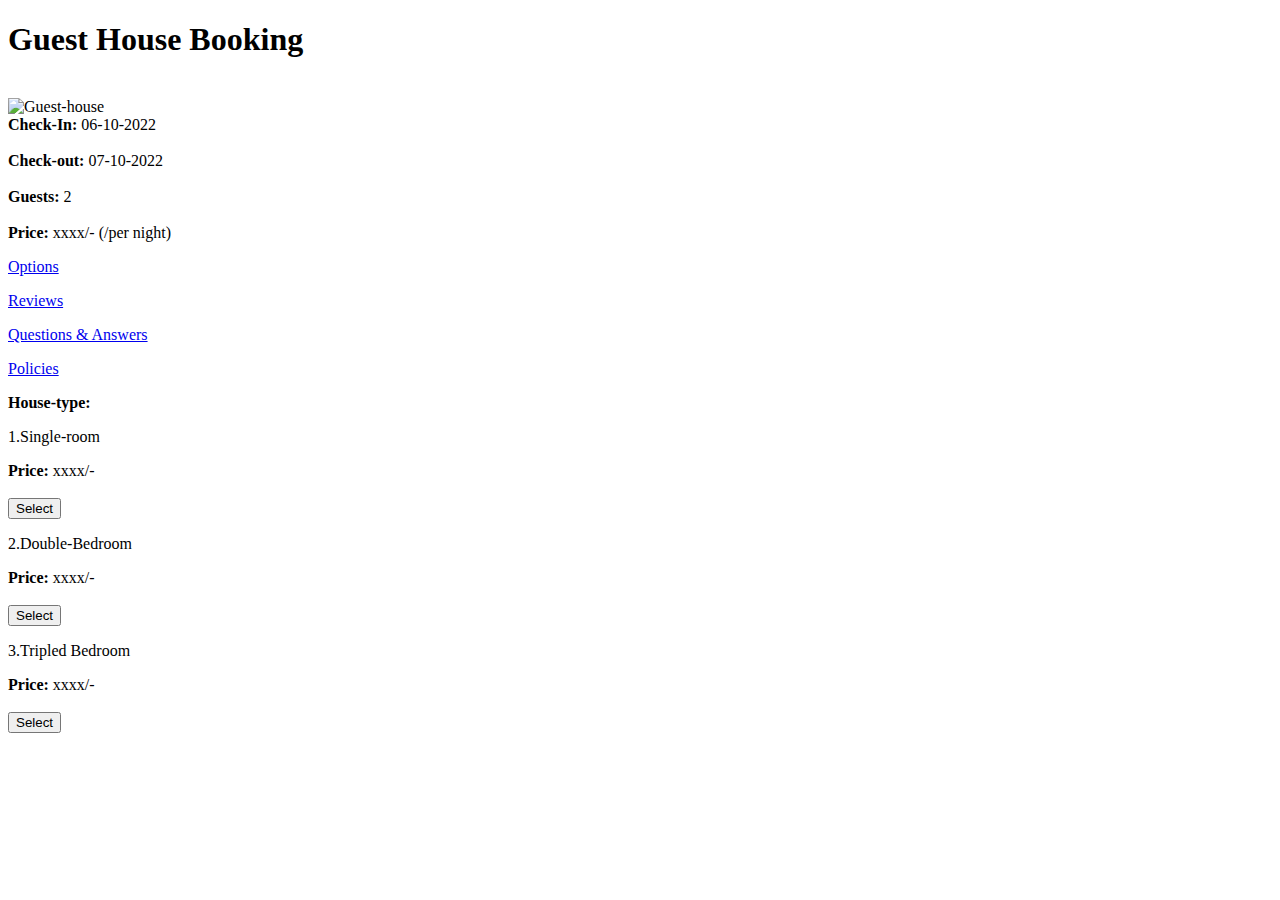
<file: index.html>
<!DOCTYPE html>
<html>
<head>
<title>Guest House Booking</title>
</head>
<body>

<h1>Guest House Booking</h1><br>
<img alt="Guest-house" width="500" height="333"><br>
<b>Check-In: </b>06-10-2022<br>
<br><b>Check-out: </b>07-10-2022<br>
<br><b>Guests: </b>2<br>
<br><b>Price: </b>xxxx/- (/per night)
<p><a href="options.html">Options</a></p>
<p><a href="review.html">Reviews</a></p>
<p><a href="question&answers.html">Questions & Answers</a></p>
<p><a href="Policies.html">Policies</a></p>
<b>House-type: </b><br>
<p>1.Single-room</p>
<b>Price: </b>xxxx/-<br>
<br><input type="submit" value="Select">
<p>2.Double-Bedroom</p>
<b>Price: </b>xxxx/-<br>
<br><input type="submit" value="Select">
<p>3.Tripled Bedroom</p>
<b>Price: </b>xxxx/-<br>
<br><input type="submit" value="Select">

</body>
</html>
</file>
